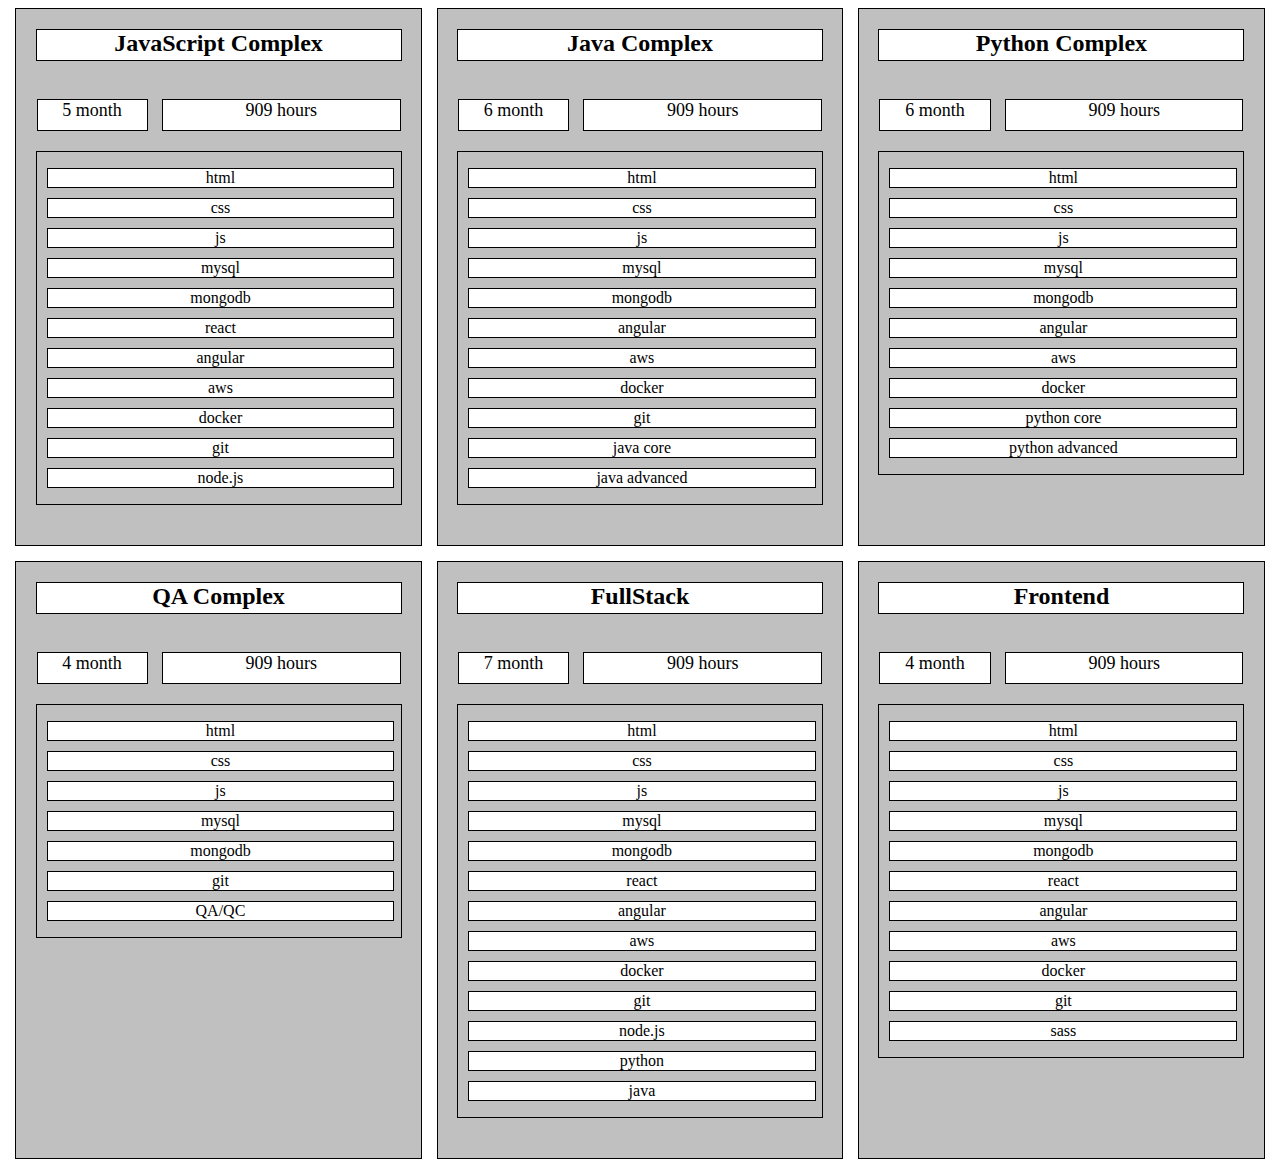
<file: homework9/index.html>
<!DOCTYPE html>
<html lang="en">
<head>
    <meta charset="UTF-8">
    <title>Title</title>
<!--<style>-->

<!--.member{-->
<!--    display: flex;-->
<!--    }-->
<!--.members {-->
<!--    width: 20%;-->
<!--    border: 1px solid black;-->

<!--}-->
<!--.members>img {-->
<!--       height: 200px;-->
<!--   }-->
<!--.members>h2{-->
<!--    text-align: center;-->
<!--}-->
<!--.members>p{-->
<!--    text-align: center;-->
<!--    margin: 5px;-->
<!--}-->

<!--</style>-->

    <style>

.courses{
    display: flex;
    flex-wrap: wrap;
    justify-content: center;
    column-gap: 15px;
    row-gap: 15px;
}
.block {
    display: flex;
    flex-direction: column;
    align-items: center;
    width: 32%;
    background: silver;
    border: 1px solid black;
}
.firstLine {
    width: 90%;
    height: 30px;
    background: white;
    text-align: center;
    border: 1px solid black;
}
.secondLine {
    width:90%;
    height: 30px;
    display: flex;
    justify-content: space-between;
}
.monthDur{
    width:30%;
    height: 100%;
    border: 1px solid black;
    background: white;
    text-align: center;
    font-size: large;
}
.hourDur{
    width:65%;
    height: 100%;
    border: 1px solid black;
    background: white;
    text-align: center;
    font-size: large;
}
.thirdLine{
    border: 1px solid black;
    width:90%;
    display: block;
    margin: 40px;

    }
.ul {
    width:100%;
    padding: 0;
}
.list{
    border: 1px solid black;
    list-style-type: none;
    width:95%;
    margin: 10px;
    background: white;
    text-align: center;


}


    </style>

</head>
<body>
<!--<div class = 'member'> </div>-->

<div class = 'courses'> </div>


<script src="main.js"></script>
</body>
</html>
</file>
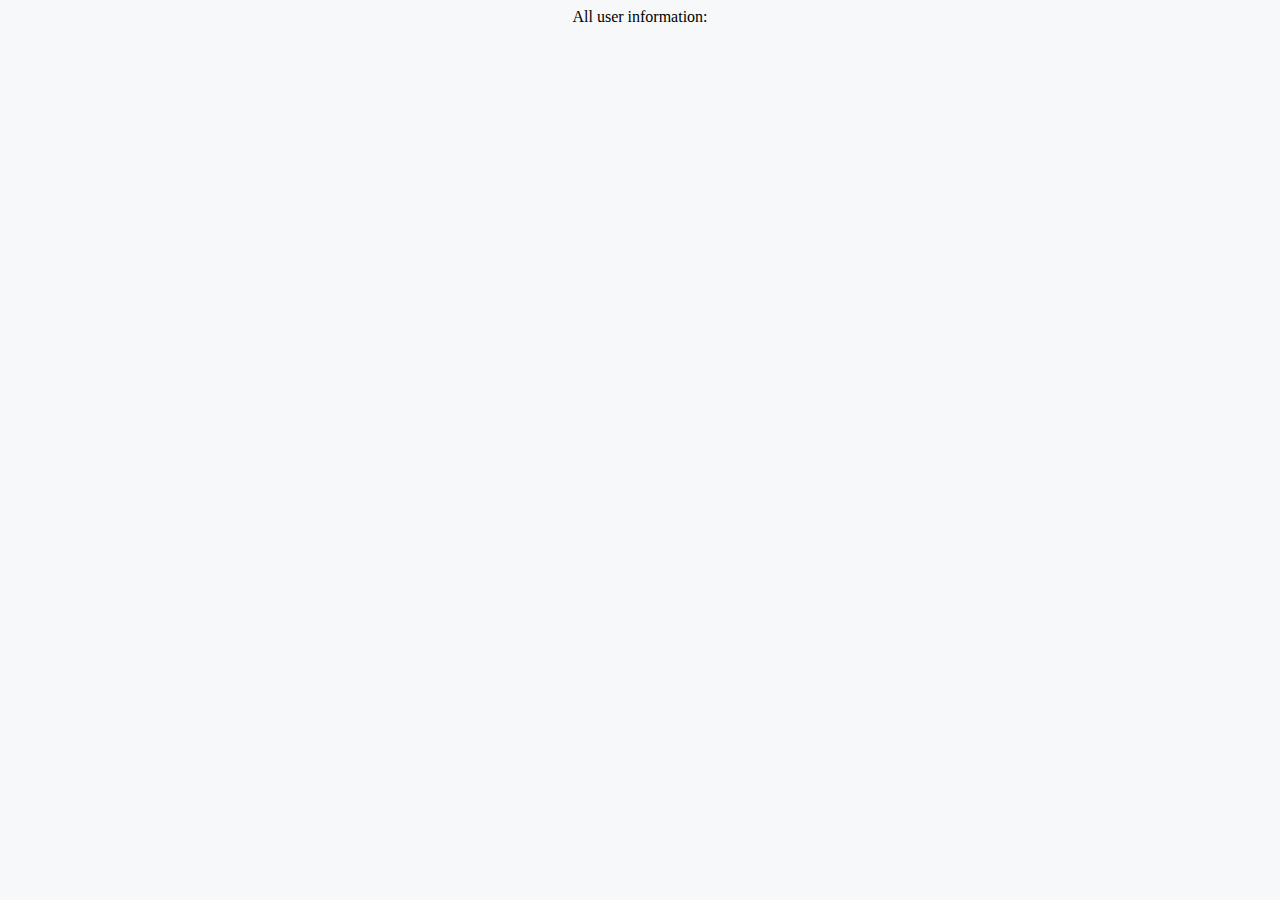
<file: mini-project_js/user-details.html>
<!DOCTYPE html>
<html lang="en">
<head>
    <meta charset="UTF-8">
    <title>User detailes</title>

    <link rel="stylesheet" href="main.css">

</head>
<body>

<script src="us_det.js"></script>
</body>
</html>
</file>
<file: mini-project_js/main.css>
/*Стилизація проєкта -*/
 /*   index.html - всі блоки з user - по 2 в рядок. кнопки/аосилвння розташувати під інформацією про user.*/
 body{
     background: #F6F8FA;
 }
 .userContainer{
     width: 100%;
     display:flex;
     flex-wrap: wrap;
     justify-content: center;
     column-gap: 15px;
     row-gap: 15px;
 }
 .userBlock {
    width: 48%;
     height: 100px;
    border: 1px solid black;
    display:flex;
    flex-direction: column;
     align-items: center;
    justify-content: center;
     font-size: 20px;
     background: #DBDCDD;
 }
 .infoLink {
     margin: 5px;
     padding: 5px;
     border:1px solid black;
     border-radius: 5px;
     background: #EFEFEF;
 }

 /*   user-details.html - блок з інфою про user зверху сторінки. Кнопка нижчє, на 90% ширини сторінки, по центру.*/
 /*   блоки з короткою іфною про post - в ряд по 5 .*/
.userInfoDiv{
    width: 100%;
    display: flex;
    flex-direction: column;
    align-items: center;
}
.infoUl{
 width: 50%;
 margin: 5px;
}
.postButton{
    width: 90%;
    margin: 5px;
}
.postBox{
    margin-top:10px;
    width: 100%;
    display: flex;
    flex-wrap: wrap;
    column-gap: 5px;
    row-gap:10px;

}
.postDiv{
    margin-left: 7px;
    width:19%;
    border: 1px solid black;
    border-radius: 5px;
    box-sizing: border-box;
    height: 90px;
    padding: 10px;
    background: #DBDCDD;
}
 /*   post-details.html - блок з інфою про пост зверху. Коментарі - по 4 в ряд.*/
 /*   Всі елементи котрі характеризують users, posts, comments візуалізувати, так, щоб було видно що це блоки*/
 /*   (дати фон. марджини і тд)*/
 .postContainer{
     width: 100%;
     display: flex;
     flex-direction: column;

 }
 .postDataBox{
text-align: center;
 }
 .postElement{
width: 100%;
     text-align: start;
 }
 .commentBox{
     width: 100%;
     display: flex;
     flex-wrap: wrap;
     column-gap: 15px;
     row-gap: 10px;

 }
 .divComment{
     width: 24%;
     height: 280px;
     display: flex;
     flex-direction: column;
     border: 1px solid black;
     padding: 10px;
     box-sizing: border-box;
     margin: 0;
     background: #DBDCDD;
 }
 .dataComment{
     width: 100%;
     display: flex;
     flex-direction: column;
     margin: 5px;
     list-style: none;

 }
</file>
